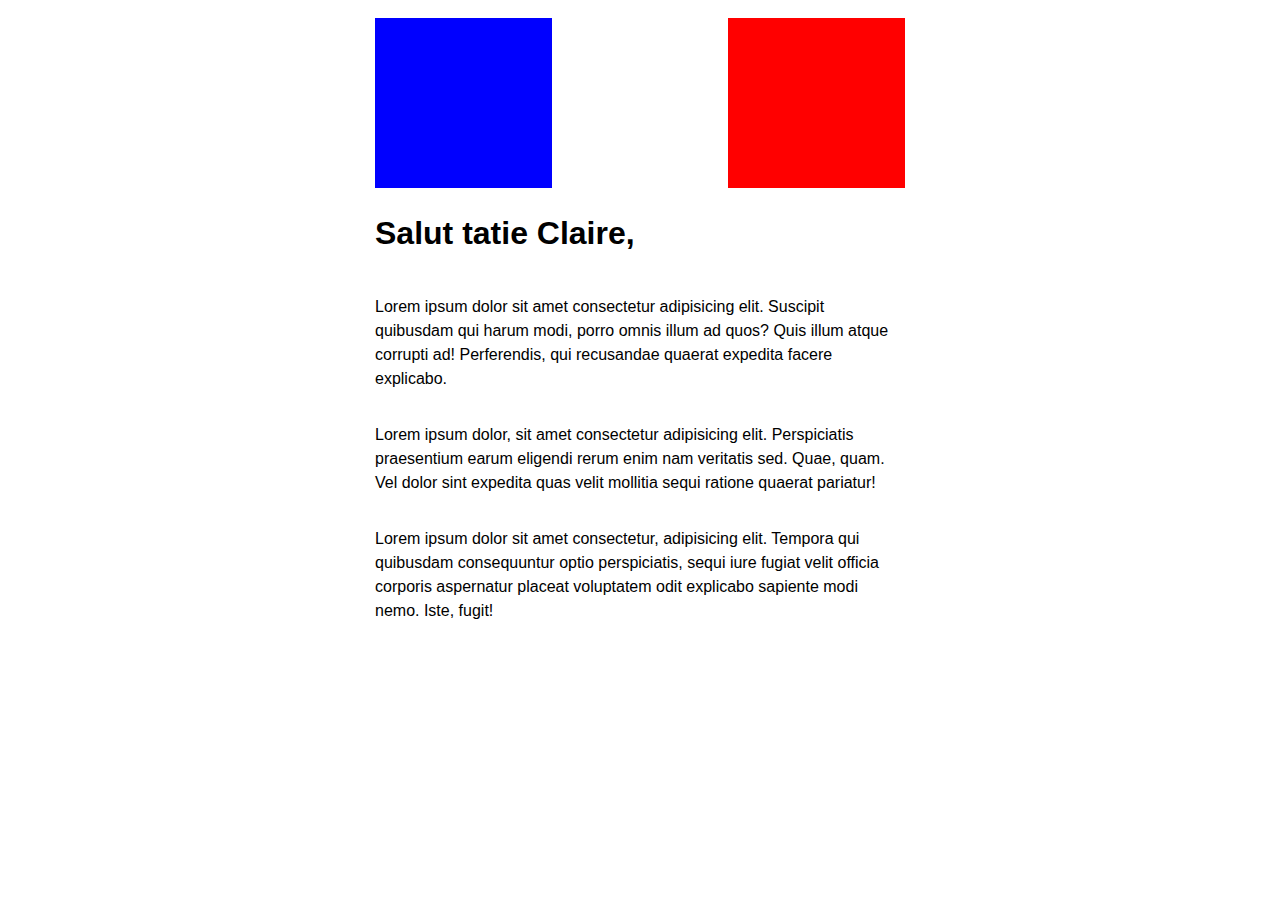
<file: index.html>
<!DOCTYPE html>
<html lang="de">
  <head>
    <meta charset="UTF-8" />
    <meta name="viewport" content="width=device-width, initial-scale=1.0" />
    <title>Kithy´s Projekt</title>
    <link rel="stylesheet" href="style.css" />
  </head>
  <body>
    <div class="container nonna">
      <div class="flag flag-it">
        <div class="green"></div>
        <div class="white"></div>
        <div class="red"></div>
      </div>
      <h1>Ciao Nonna,</h1>
      <p>
        Lorem ipsum dolor sit amet consectetur adipisicing elit. Suscipit
        quibusdam qui harum modi, porro omnis illum ad quos? Quis illum atque
        corrupti ad! Perferendis, qui recusandae quaerat expedita facere
        explicabo.
      </p>
      <p>
        Lorem ipsum dolor, sit amet consectetur adipisicing elit. Perspiciatis
        praesentium earum eligendi rerum enim nam veritatis sed. Quae, quam. Vel
        dolor sint expedita quas velit mollitia sequi ratione quaerat pariatur!
      </p>
      <p>
        Lorem ipsum dolor sit amet consectetur, adipisicing elit. Tempora qui
        quibusdam consequuntur optio perspiciatis, sequi iure fugiat velit
        officia corporis aspernatur placeat voluptatem odit explicabo sapiente
        modi nemo. Iste, fugit!
      </p>
    </div>

    <div class="container papa">
      <div class="flag flag-de">
        <div class="black"></div>
        <div class="red"></div>
        <div class="yellow"></div>
      </div>
      <h1>Hallo Papa,</h1>
      <p>
        Lorem ipsum dolor sit amet consectetur adipisicing elit. Suscipit
        quibusdam qui harum modi, porro omnis illum ad quos? Quis illum atque
        corrupti ad! Perferendis, qui recusandae quaerat expedita facere
        explicabo.
      </p>
      <p>
        Lorem ipsum dolor, sit amet consectetur adipisicing elit. Perspiciatis
        praesentium earum eligendi rerum enim nam veritatis sed. Quae, quam. Vel
        dolor sint expedita quas velit mollitia sequi ratione quaerat pariatur!
      </p>
      <p>
        Lorem ipsum dolor sit amet consectetur, adipisicing elit. Tempora qui
        quibusdam consequuntur optio perspiciatis, sequi iure fugiat velit
        officia corporis aspernatur placeat voluptatem odit explicabo sapiente
        modi nemo. Iste, fugit!
      </p>
    </div>

    <div class="container tatie">
      <div class="flag flag-fr">
        <div class="blue"></div>
        <div class="white"></div>
        <div class="red"></div>
      </div>
      <h1>Salut tatie Claire,</h1>
      <p>
        Lorem ipsum dolor sit amet consectetur adipisicing elit. Suscipit
        quibusdam qui harum modi, porro omnis illum ad quos? Quis illum atque
        corrupti ad! Perferendis, qui recusandae quaerat expedita facere
        explicabo.
      </p>
      <p>
        Lorem ipsum dolor, sit amet consectetur adipisicing elit. Perspiciatis
        praesentium earum eligendi rerum enim nam veritatis sed. Quae, quam. Vel
        dolor sint expedita quas velit mollitia sequi ratione quaerat pariatur!
      </p>
      <p>
        Lorem ipsum dolor sit amet consectetur, adipisicing elit. Tempora qui
        quibusdam consequuntur optio perspiciatis, sequi iure fugiat velit
        officia corporis aspernatur placeat voluptatem odit explicabo sapiente
        modi nemo. Iste, fugit!
      </p>
    </div>
  </body>
</html>
</file>
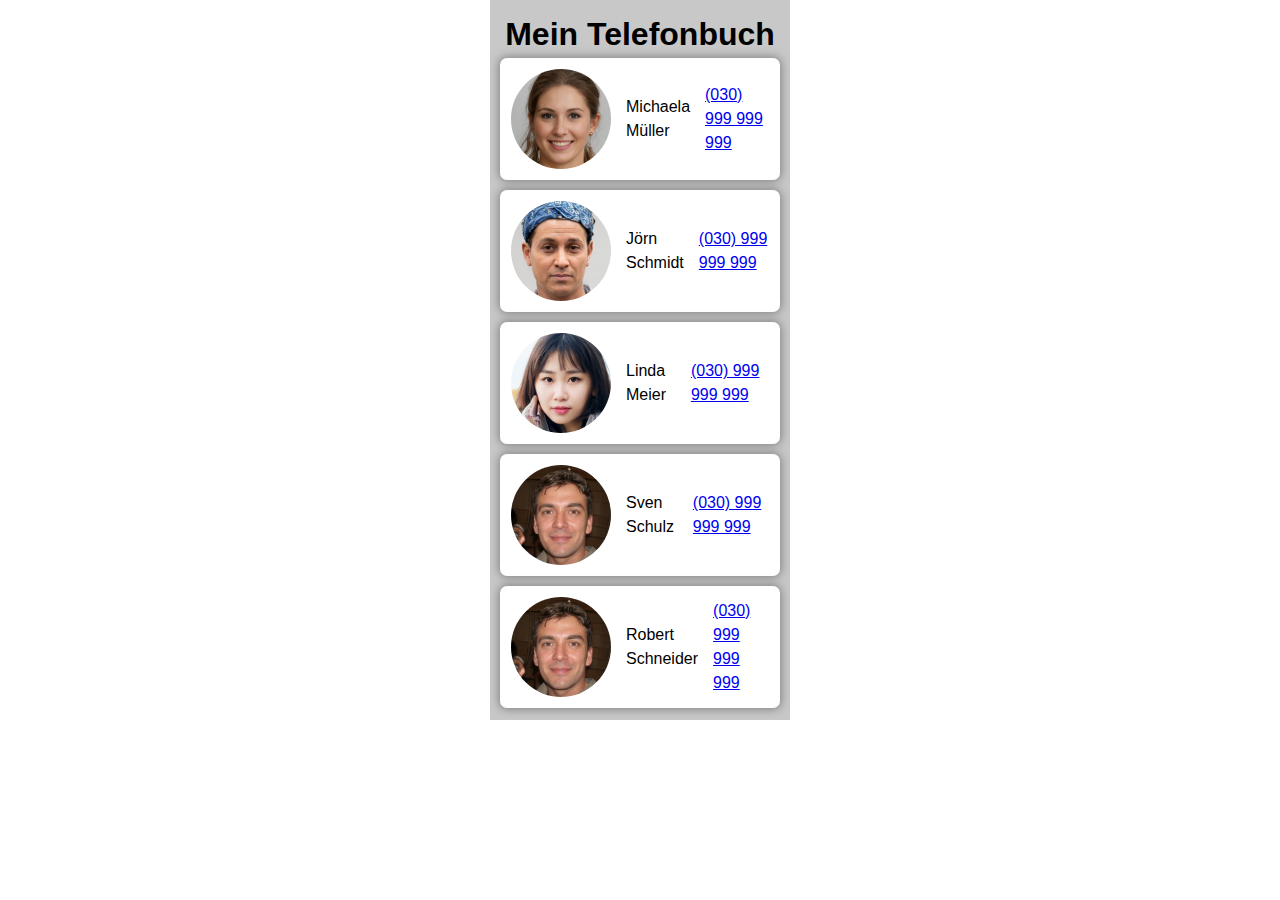
<file: Telefonbuch/index.html>
<!DOCTYPE html>
<html lang="">
  <head>
    <meta charset="UTF-8" />
    <meta name="viewport" content="width=device-width, initial-scale=1.0" />
    <title>Kithy's Telefonbuch</title>
    <link rel="stylesheet" href="style.css" />
  </head>
  <body>
    <header>
      <h1>Mein Telefonbuch</h1>
      <div class="kontakte">
        <div class="kontakt" id="müller">
          <img src="img/image.jpg" alt="Michaela Müller" />
          <p>Michaela Müller</p>
          <a href="tel:+4930999999999">(030) 999 999 999</a>
        </div>
        <div class="kontakt" id="schmidt">
          <img src="img/image2.jpg" alt="Jörn Schmidt" />
          <p>Jörn Schmidt</p>
          <a href="tel:+4930999999999">(030) 999 999 999</a>
        </div>
        <div class="kontakt" id="meier">
          <img src="img/image3.jpg" alt="Linda Meier" />
          <p>Linda Meier</p>
          <a href="tel:+4930999999999">(030) 999 999 999</a>
        </div>
        <div class="kontakt" id="schulz">
          <img src="img/image4.jpg" alt="Sven Schulz" />
          <p>Sven Schulz</p>
          <a href="tel:+4930999999999">(030) 999 999 999</a>
        </div>
        <div class="kontakt" id="schneider">
          <img src="img/image4.jpg" alt="Robert Schmidt" />
          <p>Robert Schneider</p>
          <a href="tel:+4930999999999">(030) 999 999 999</a>
        </div>
      </div>
    </header>
  </body>
</html>
</file>
<file: style.css>
* {
  box-sizing: border-box;
}

html {
  font-family: Arial, Helvetica, sans-serif;
  font-size: 16px;
  line-height: 1.5;
  color: black;
}

/* Container für die Zielpersonen */
.container {
  display: none;
  flex-direction: column;
  align-items: flex-start; /* Damit Text und h1 links im Container stehen */
  justify-content: center;

  padding: 10px;
  margin: 5px auto;
  width: 550px;
}

/* Flagge Einstellung*/
.flag {
  width: 100%;
  height: 170px;
  display: flex;
}

/* Flagge Italien */
.flag-it .green {
  background-color: green;
  flex: 1;
}
.flag-it .white {
  background-color: white;
  flex: 1;
}
.flag-it .red {
  background-color: red;
  flex: 1;
}

/* Flagge Deutschland */
.flag-de {
  flex-direction: column;
}
.flag-de .black {
  background-color: black;
  flex: 1;
  width: 100%;
}
.flag-de .red {
  background-color: red;
  flex: 1;
  width: 100%;
}
.flag-de .yellow {
  background-color: yellow;
  flex: 1;
  width: 100%;
}

/* Flagge Frankreich */
.flag-fr .blue {
  background-color: blue;
  flex: 1;
}
.flag-fr .white {
  background-color: white;
  flex: 1;
}
.flag-fr .red {
  background-color: red;
  flex: 1;
}

h1 {
  text-align: left;
}

/* Media Queries: Wer sieht was? */
@media (max-width: 767px) {
  .nonna {
    display: flex;
  }
}

@media (min-width: 768px) and (max-width: 1199px) {
  .papa {
    display: flex;
  }
}

@media (min-width: 1200px) {
  .tatie {
    display: flex;
  }
}
</file>
<file: Telefonbuch/style.css>
* {
  box-sizing: border-box;
  margin: 0;
  padding: 0;
}

html {
  font-family: Arial, Helvetica, sans-serif;
  font-size: 16px;
  line-height: 1.5;
  color: black;
}

header {
  background-color: rgba(194, 194, 194, 0.897);
  padding: 10px;
  width: 300px;
  height: 80vh;
  margin: 0 auto;
  display: flex;
  flex-direction: column; /* Neu: vertikale Anordnung */
  align-items: center; /* Zentriert Inhalt */
  box-sizing: border-box;
}

.kontakt {
  background-color: white;
  border: 1px solid rgba(255, 255, 255, 0.561);
  border-radius: 7px;
  margin-bottom: 10px;
  box-shadow: 0px 0px 10px 1px #807e7e;
  width: 100%;
  display: flex;
  align-items: center;
  padding: 10px;
  gap: 15px;
}

.kontakte #müller img {
  width: 100px;
  height: 100px;
  border-radius: 100%;
  object-fit: cover;
}

#müller {
  overflow: hidden;
  display: flex;
  align-items: center;
}

.kontakte #schmidt img {
  width: 100px;
  height: 100px;
  border-radius: 100%;
  object-fit: cover;
}

#schmidt {
  overflow: hidden;
  display: flex;
  align-items: center;
}

.kontakte #meier img {
  width: 100px;
  height: 100px;
  border-radius: 100%;
  object-fit: cover;
}

#meier {
  overflow: hidden;
  display: flex;
  align-items: center;
}

.kontakte #schulz img {
  width: 100px;
  height: 100px;
  border-radius: 100%;
  object-fit: cover;
}

#schulz {
  overflow: hidden;
  display: flex;
  align-items: center;
}

.kontakte #schneider img {
  width: 100px;
  height: 100px;
  border-radius: 100%;
  object-fit: cover;
}

#schneider {
  overflow: hidden;
  display: flex;
  align-items: center;
}
</file>
